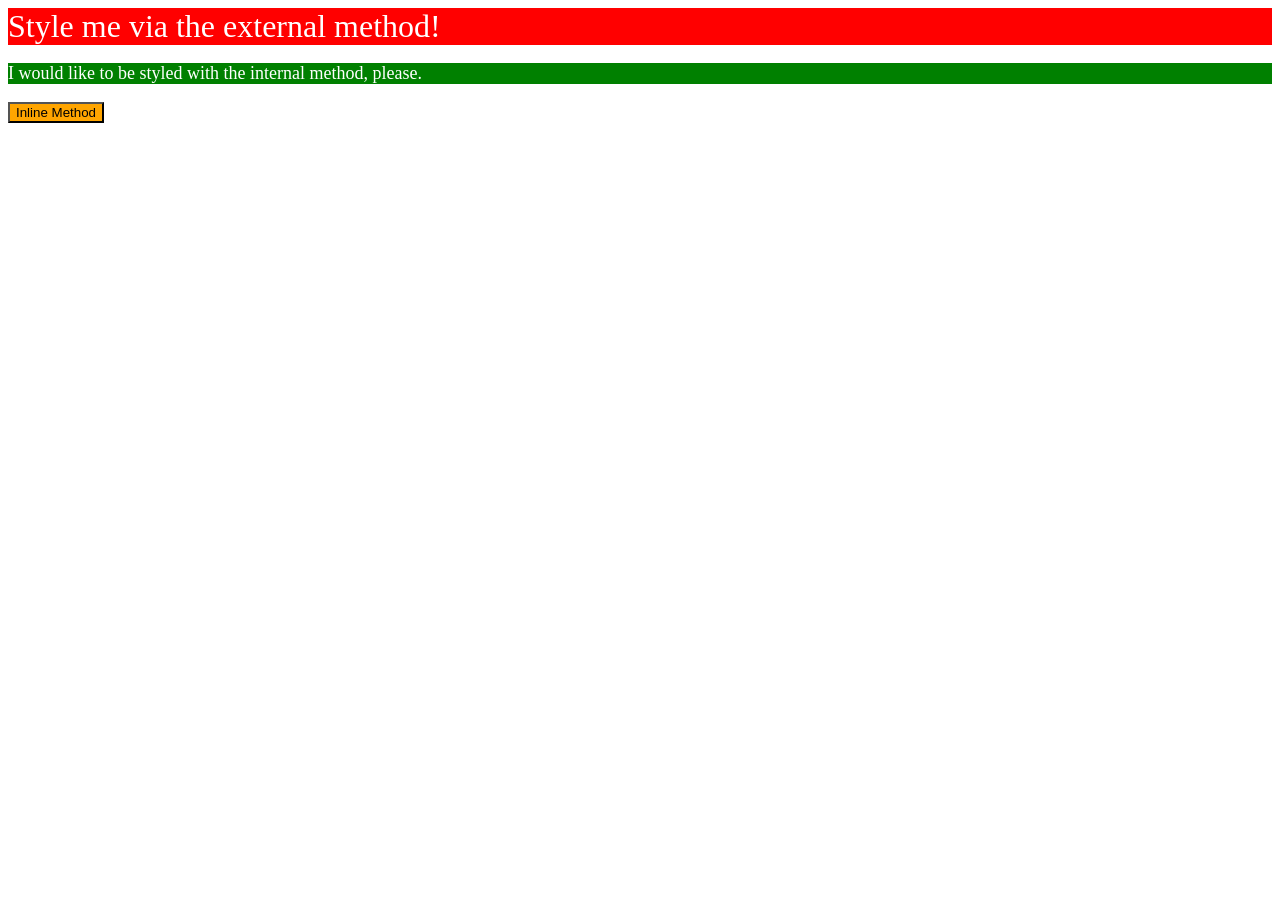
<file: foundations/01-css-methods/index.html>
<!DOCTYPE html>
<html lang="en">
  <head>
    <meta charset="UTF-8">
    <meta http-equiv="X-UA-Compatible" content="IE=edge">
    <meta name="viewport" content="width=device-width, initial-scale=1.0">
    <title>Methods for Adding CSS</title>
    <link rel="stylesheet" href="styles.css">
   <style>
   p {
     color: white;
     background-color: green;
     font-size: 18px;
   }</style> 
    
  </head>
  <body>
    <div>Style me via the external method!</div>
    <p>I would like to be styled with the internal method, please.</p>
    <button style="background-color: orange; font-size= 18px;">Inline Method</button>
  </body>
</html>
</file>
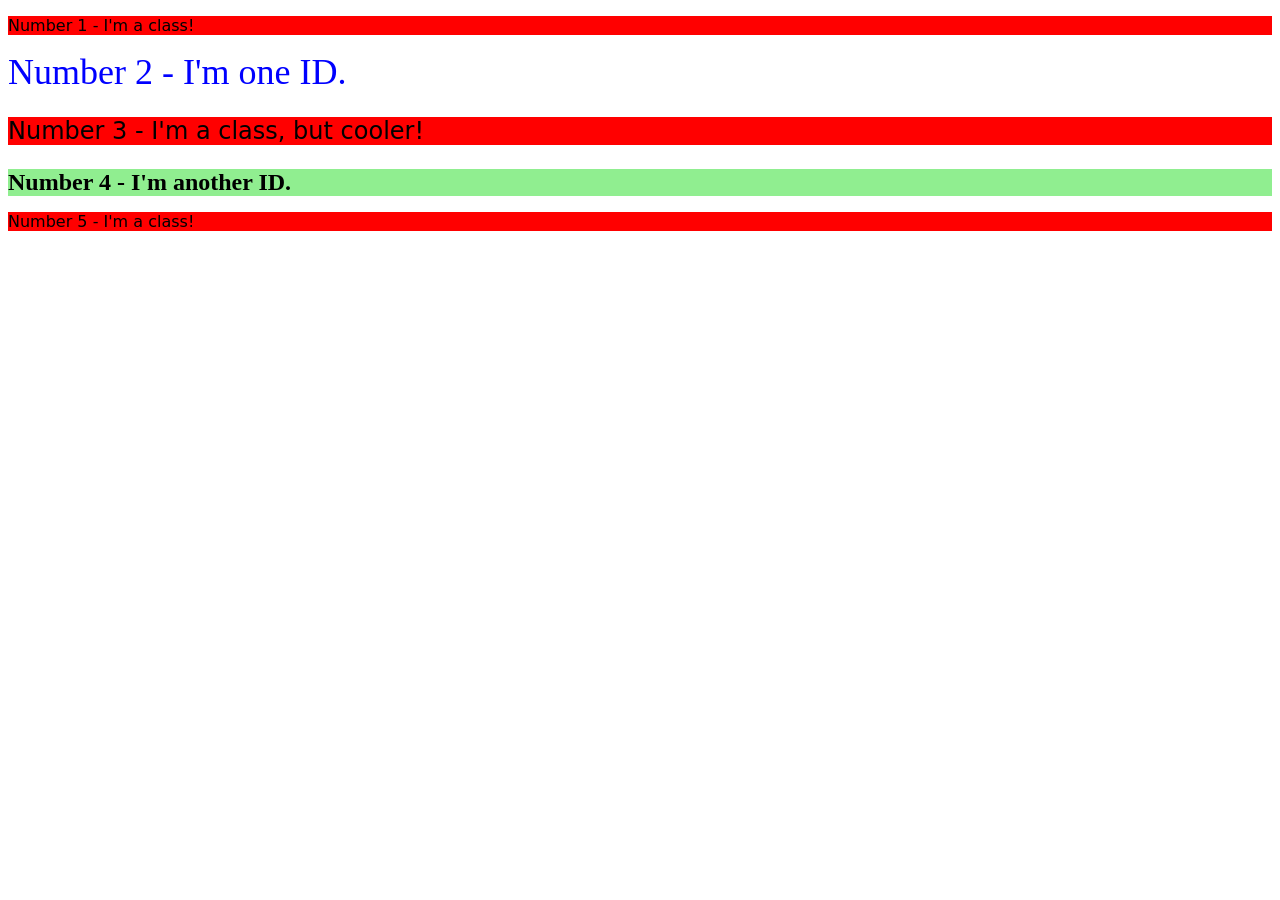
<file: foundations/02-class-id-selectors/index.html>
<!DOCTYPE html>
<html lang="en">
  <head>
    <meta charset="UTF-8">
    <meta http-equiv="X-UA-Compatible" content="IE=edge">
    <meta name="viewport" content="width=device-width, initial-scale=1.0">
    <title>Class and ID Selectors</title>
    <link rel="stylesheet" href="style.css">
  </head>
  <body>
    <p class="oddNumber">Number 1 - I'm a class!</p>
    <div id="second">Number 2 - I'm one ID.</div>
    <p class="oddNumber cooler">Number 3 - I'm a class, but cooler!</p>
    <div id="fourth">Number 4 - I'm another ID.</div>
    <p class="oddNumber">Number 5 - I'm a class!</p>
  </body>
</html>
</file>
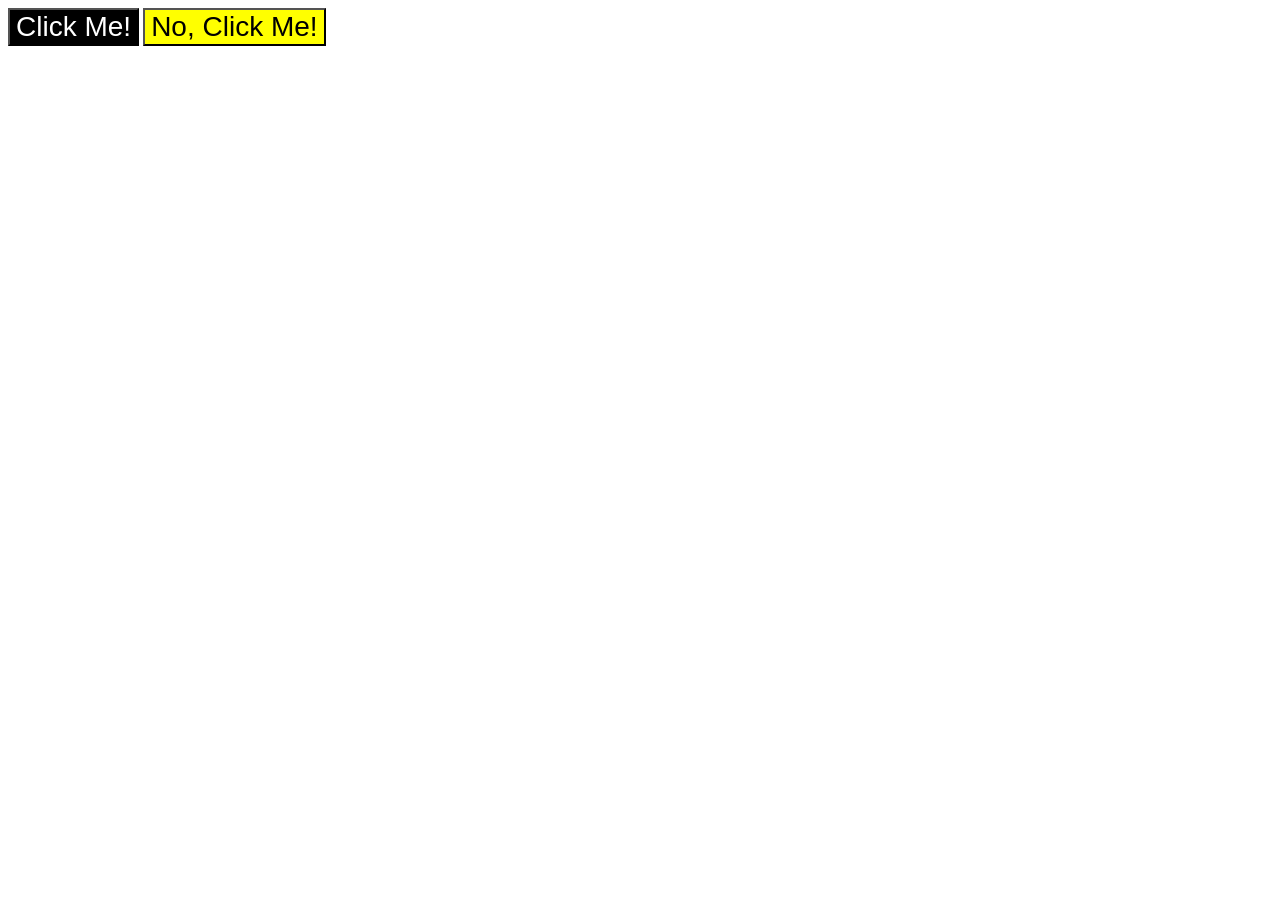
<file: foundations/03-grouping-selectors/index.html>
<!DOCTYPE html>
<html lang="en">
  <head>
    <meta charset="UTF-8">
    <meta http-equiv="X-UA-Compatible" content="IE=edge">
    <meta name="viewport" content="width=device-width, initial-scale=1.0">
    <title>Grouping Selectors</title>
    <link rel="stylesheet" href="style.css">
  </head>
  <body>
    <button class = "shared button-one">Click Me!</button>
    <button class = "shared button-two">No, Click Me!</button>
  </body>
</html>
</file>
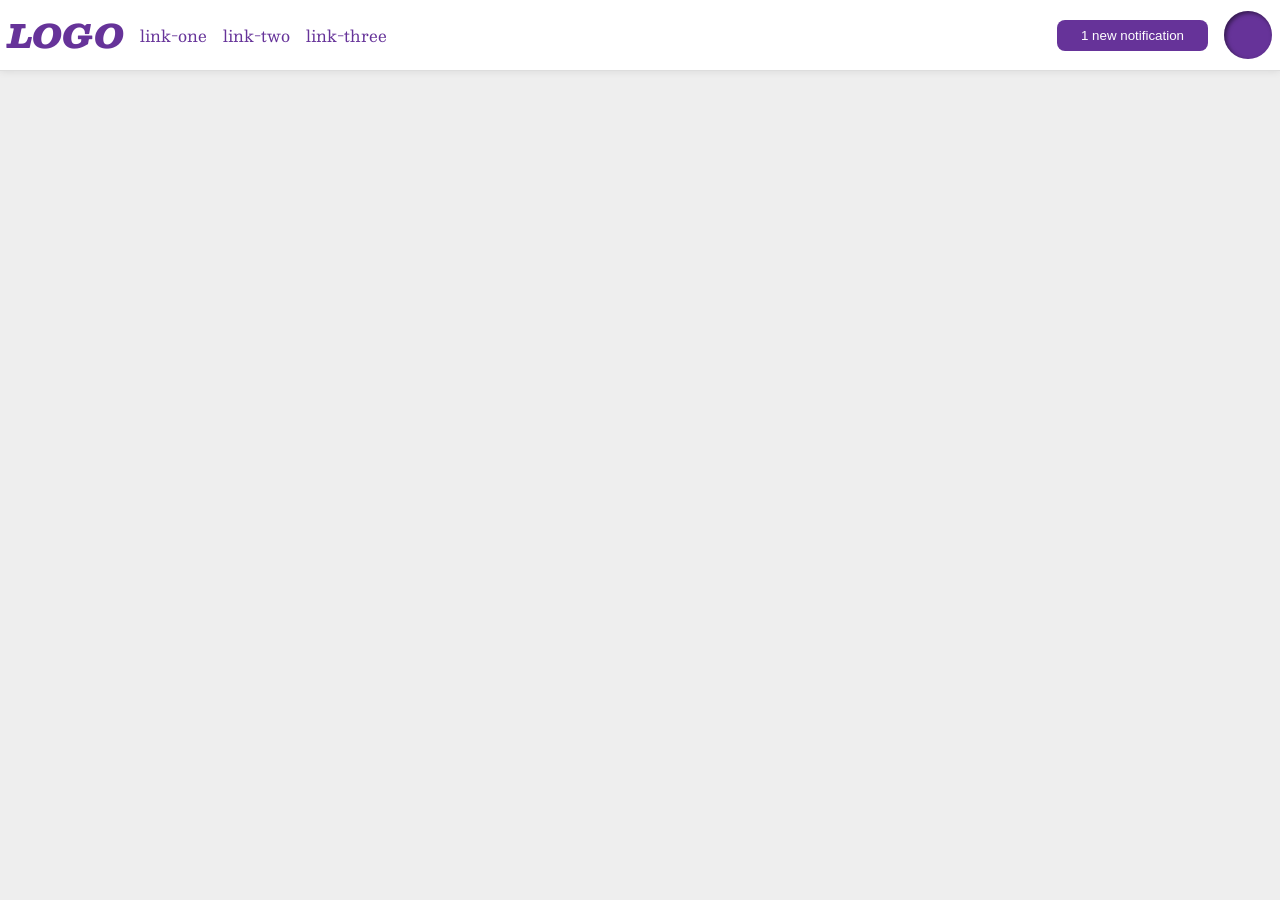
<file: foundations/flex/03-flex-header-2/index.html>
<!DOCTYPE html>
<html lang="en">

<head>
  <meta charset="UTF-8">
  <meta http-equiv="X-UA-Compatible" content="IE=edge">
  <meta name="viewport" content="width=device-width, initial-scale=1.0">
  <title>Flex Header 2</title>
  <link rel="stylesheet" href="style.css">
</head>

<body>
  <div class="header">
    <div class="left">
      <div class="logo">
        LOGO
      </div>
      <ul class="links">
        <li><a href="https://google.com">link-one</a></li>
        <li><a href="https://google.com">link-two</a></li>
        <li><a href="https://google.com">link-three</a></li>
      </ul>
    </div>
    <div class="right">
      <button class="notifications">
        1 new notification
      </button>
      <div class="profile-image"></div>
    </div>
  </div>
</body>

</html>
</file>
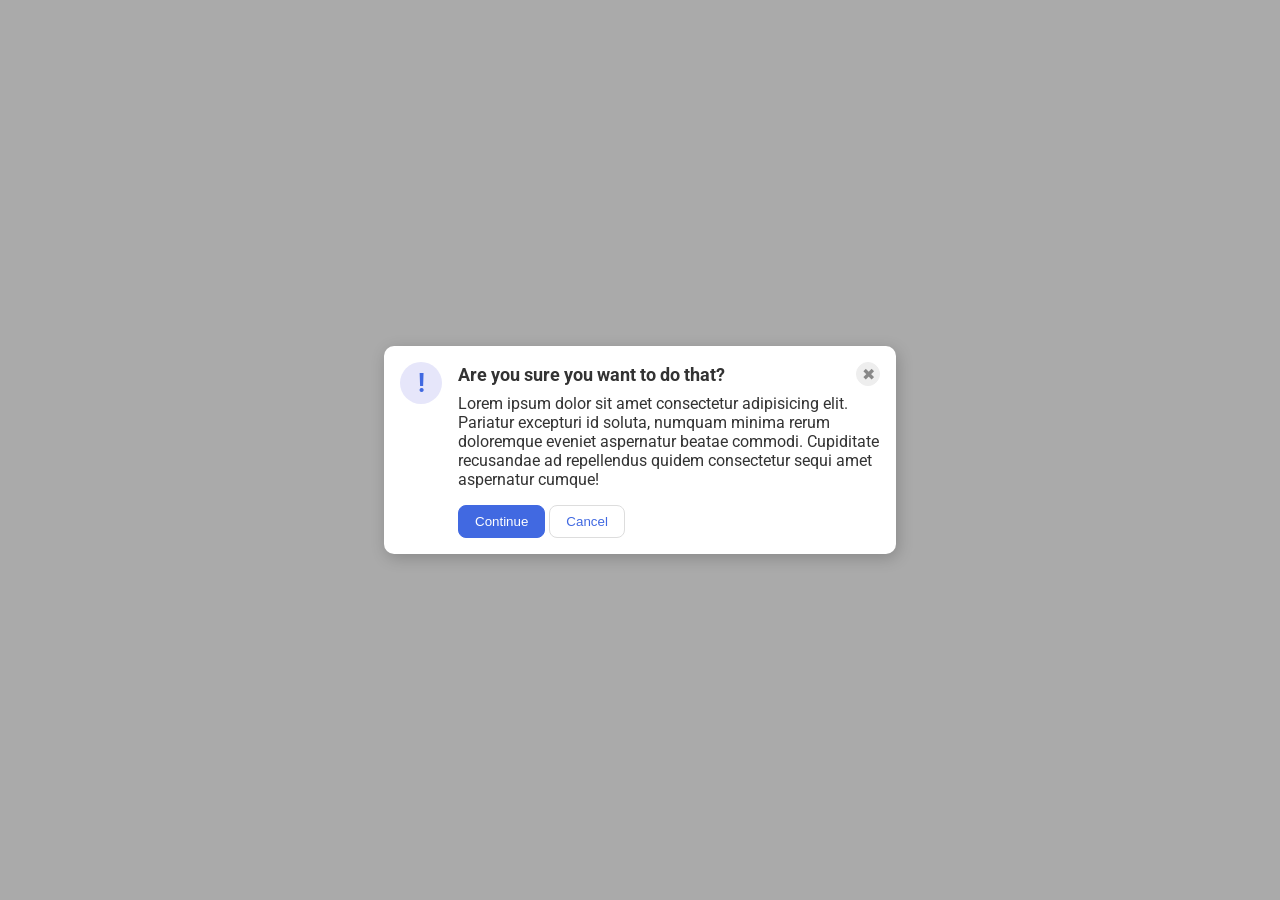
<file: foundations/flex/05-flex-modal/index.html>
<!DOCTYPE html>
<html lang="en">

<head>
  <meta charset="UTF-8">
  <meta http-equiv="X-UA-Compatible" content="IE=edge">
  <meta name="viewport" content="width=device-width, initial-scale=1.0">
  <link rel="stylesheet" href="style.css">
  <title>Modal</title>
</head>

<body>
  <div class="modal">

    <div class="icon">!</div>
    <div class="container">
      <div class="header">Are you sure you want to do that?
        <button class="close-button">✖</button>
      </div>
      <div class="text">Lorem ipsum dolor sit amet consectetur adipisicing elit. Pariatur excepturi id soluta, numquam
        minima rerum doloremque eveniet aspernatur beatae commodi. Cupiditate recusandae ad repellendus quidem
        consectetur
        sequi amet aspernatur cumque!</div>
      <button class="continue">Continue</button>
      <button class="cancel">Cancel</button>
    </div>
  </div>
</body>

</html>
</file>
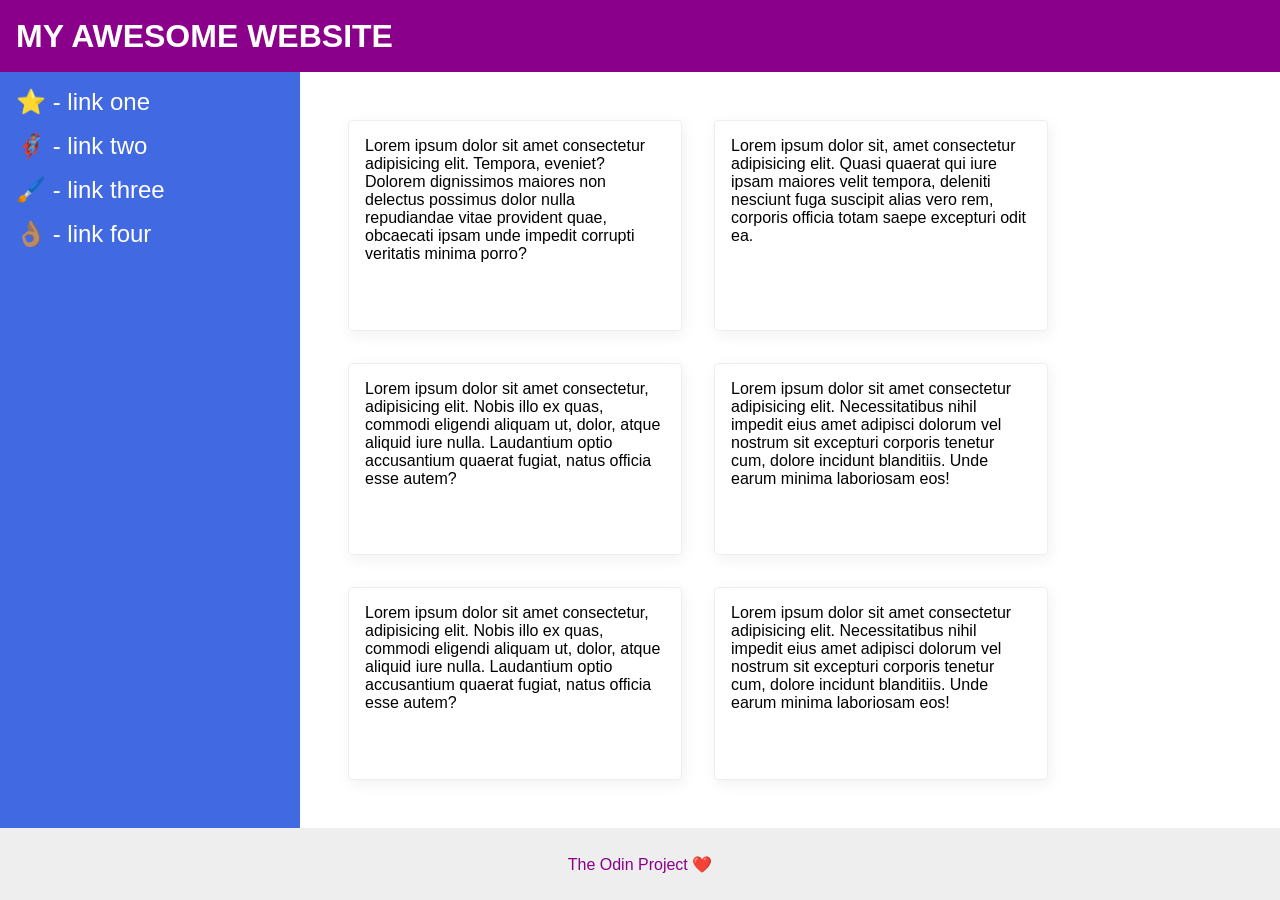
<file: foundations/flex/07-flex-layout-2/index.html>
<!DOCTYPE html>
<html lang="en">

<head>
  <meta charset="UTF-8">
  <meta http-equiv="X-UA-Compatible" content="IE=edge">
  <meta name="viewport" content="width=device-width, initial-scale=1.0">
  <title>The Holy Grail</title>
  <link rel="stylesheet" href="style.css">
</head>

<body>
  <div class="header">
    MY AWESOME WEBSITE
  </div>
  <div class="container">
    <div class="sidebar">
      <ul>
        <li><a href="#">⭐ - link one</a></li>
        <li><a href="#">🦸🏽‍♂️ - link two</a></li>
        <li><a href="#">🖌️ - link three</a></li>
        <li><a href="#">👌🏽 - link four</a></li>
      </ul>
    </div>
    <div class="content">
      <div class="card">Lorem ipsum dolor sit amet consectetur adipisicing elit. Tempora, eveniet? Dolorem dignissimos
        maiores non delectus possimus dolor nulla repudiandae vitae provident quae, obcaecati ipsam unde impedit
        corrupti
        veritatis minima porro?</div>
      <div class="card">Lorem ipsum dolor sit, amet consectetur adipisicing elit. Quasi quaerat qui iure ipsam maiores
        velit tempora, deleniti nesciunt fuga suscipit alias vero rem, corporis officia totam saepe excepturi odit ea.
      </div>
      <div class="card">Lorem ipsum dolor sit amet consectetur, adipisicing elit. Nobis illo ex quas, commodi eligendi
        aliquam ut, dolor, atque aliquid iure nulla. Laudantium optio accusantium quaerat fugiat, natus officia esse
        autem?</div>
      <div class="card">Lorem ipsum dolor sit amet consectetur adipisicing elit. Necessitatibus nihil impedit eius amet
        adipisci dolorum vel nostrum sit excepturi corporis tenetur cum, dolore incidunt blanditiis. Unde earum minima
        laboriosam eos!</div>
      <div class="card">Lorem ipsum dolor sit amet consectetur, adipisicing elit. Nobis illo ex quas, commodi eligendi
        aliquam ut, dolor, atque aliquid iure nulla. Laudantium optio accusantium quaerat fugiat, natus officia esse
        autem?</div>
      <div class="card">Lorem ipsum dolor sit amet consectetur adipisicing elit. Necessitatibus nihil impedit eius amet
        adipisci dolorum vel nostrum sit excepturi corporis tenetur cum, dolore incidunt blanditiis. Unde earum minima
        laboriosam eos!</div>
    </div>
  </div>
  <div class="footer">
    The Odin Project ❤️
  </div>
</body>

</html>
</file>
<file: foundations/01-css-methods/styles.css>
div {
  color: white;
  background-color: red;
  font-size: 32px;
  font-weight: bold
  text-align: center;
}
</file>
<file: foundations/02-class-id-selectors/style.css>
.oddNumber {
  background-color:red;
  font-family: Verdana, "DejaVu Sans", sans-serif;
  }
  
.cooler { 
  font-size: 24px;
}

#second {
  color: blue;
  font-size: 36px;
}

#fourth {
  background-color: LightGreen;
  font-size: 24px;
  font-weight: bold;
}
</file>
<file: foundations/03-grouping-selectors/style.css>
.shared {
  font-size: 28px;
  font-family: Helvetica, "Times New Roman", sans-serif;
}

.button-one {
  color: white;
  background-color: black;
}

.button-two {
  background-color: yellow;
}
</file>
<file: foundations/flex/03-flex-header-2/style.css>
/* this is some magical font-importing.  
you'll learn about it later. */
@import url('https://fonts.googleapis.com/css2?family=Besley:ital,wght@0,400;1,900&display=swap');

body {
  margin: 0;
  background: #eee;
  font-family: Besley, serif;
}

.header {
  background: white;
  border-bottom: 1px solid #ddd;
  box-shadow: 0 0 8px rgba(0, 0, 0, .1);
  padding: 8px;
  display: flex;
  justify-content: space-between;
  align-items: center;
}

.left,
.right {
  display: flex;
  align-items: center;
  gap: 16px;
}

.profile-image {
  background: rebeccapurple;
  box-shadow: inset 2px 2px 4px rgba(0, 0, 0, .5);
  border-radius: 50%;
  width: 48px;
  height: 48px;
}

.logo {
  color: rebeccapurple;
  font-size: 32px;
  font-weight: 900;
  font-style: italic;
}

button {
  border: none;
  border-radius: 8px;
  background: rebeccapurple;
  color: white;
  padding: 8px 24px;
}

a {
  /* this removes the line under our links */
  text-decoration: none;
  color: rebeccapurple;
}

ul {
  list-style-type: none;
  display: flex;
  gap: 16px;
  margin: 0px;
  padding: 0px;
  align-items: center;
}
</file>
<file: foundations/flex/05-flex-modal/style.css>
@import url('https://fonts.googleapis.com/css2?family=Roboto:wght@400;700&display=swap');

html,
body {
  height: 100%;
}

body {
  font-family: Roboto, sans-serif;
  margin: 0;
  background: #aaa;
  color: #333;
  /* I'll give you this one for free lol */
  display: flex;
  align-items: center;
  justify-content: center;
}

.modal {
  background: white;
  width: 480px;
  border-radius: 10px;
  box-shadow: 2px 4px 16px rgba(0, 0, 0, .2);
  display: flex;
  padding: 16px;
  gap: 16px;
}

.icon {
  color: royalblue;
  font-size: 26px;
  font-weight: 700;
  background: lavender;
  width: 42px;
  height: 42px;
  border-radius: 50%;
  display: flex;
  align-items: center;
  justify-content: center;
  flex-shrink: 0;
}

.close-button {
  background: #eee;
  border-radius: 50%;
  color: #888;
  font-weight: 400;
  font-size: 16px;
  height: 24px;
  width: 24px;
  display: flex;
  align-items: center;
  justify-content: center;
  border: 1px solid #eee;
  padding: 0;
}

button {
  cursor: pointer;
  padding: 8px 16px;
  border-radius: 8px;
}

button.continue {
  background: royalblue;
  border: 1px solid royalblue;
  color: white;
}

button.cancel {
  background: white;
  border: 1px solid #ddd;
  color: royalblue;
}

.header {
  display: flex;
  justify-content: space-between;
  align-items: center;
  margin-bottom: 8px;
  font-size: 18px;
  font-weight: 700;
}

.text {
  margin-bottom: 16px;
}
</file>
<file: foundations/flex/07-flex-layout-2/style.css>
body {
  font-family: -apple-system, BlinkMacSystemFont, 'Segoe UI', Roboto, Oxygen, Ubuntu, Cantarell, 'Open Sans', 'Helvetica Neue', sans-serif;
  margin: 0;
  min-height: 100vh;
  display: flex;
  flex-direction: column;
}

.header {
  height: 72px;
  background: darkmagenta;
  color: white;
  font-size: 32px;
  font-weight: 900;
  display: flex;
  align-items: center;
  padding-left: 16px;
}

.footer {
  height: 72px;
  background: #eee;
  color: darkmagenta;
  display: flex;
  align-items: center;
  justify-content: center;
}

.sidebar {
  width: 300px;
  background: royalblue;
  box-sizing: border-box;
  flex-shrink: 0;
  padding: 16px;
}

.card {
  border: 1px solid #eee;
  box-shadow: 2px 4px 16px rgba(0, 0, 0, .06);
  border-radius: 4px;
  width: 300px;
  padding: 16px;
}

ul {
  list-style-type: none;
  margin: 0;
  padding: 0;
}

li {
  margin-bottom: 16px;
}

a {
  text-decoration: none;
  font-size: 24px;
  color: white;
}

.container {
  display: flex;
  flex: 1;
}

.content {
  display: flex;
  flex-wrap: wrap;
  padding: 48px;
  gap: 32px;
}
</file>
